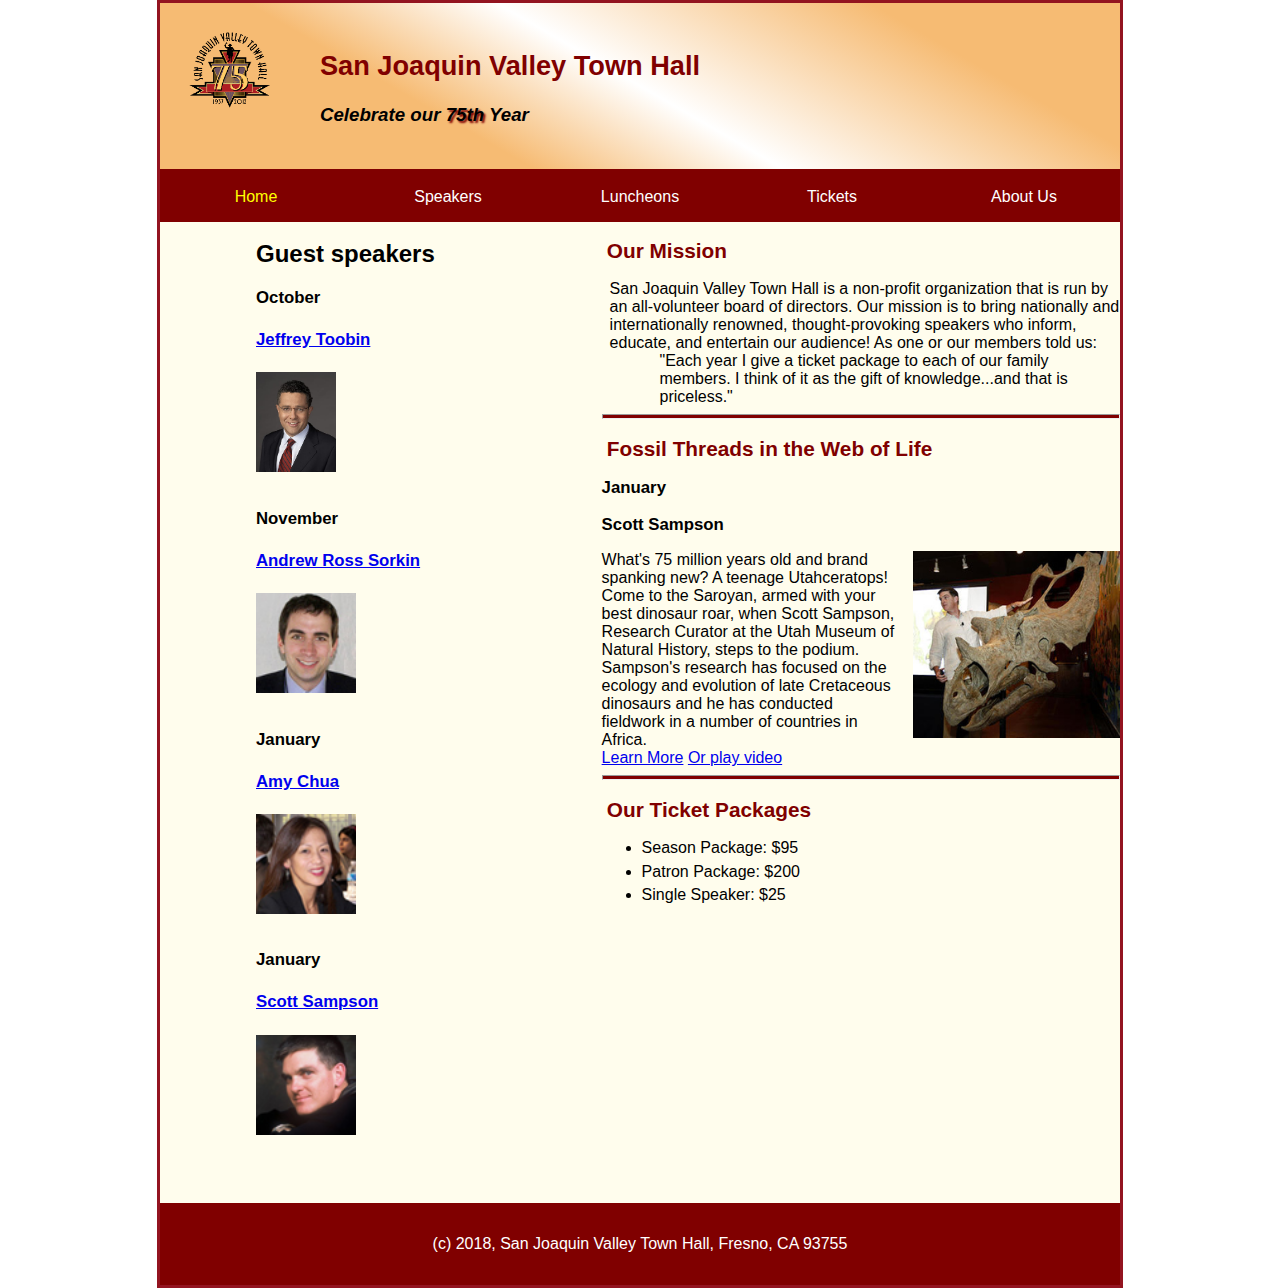
<file: 11-1/index.html>
<!DOCTYPE html>
<html lang="en">
<head>

    <!-- Author: Daniel Rodriguez -->
    <!-- Date: 1/29/2022 -->

    <meta charset="UTF-8">
    <meta http-equiv="X-UA-Compatible" content="IE=edge">
    <meta name="viewport" content="width=device-width, initial-scale=1.0">
    <title>Document</title>
    <link rel="stylesheet" href="css/slicknav.css">
    <link rel="stylesheet" href="css/normalize.css">
    <link rel="stylesheet" href="css/main.css">
    <!-- JQuery -->
    <script src="https://ajax.googleapis.com/ajax/libs/jquery/3.6.0/jquery.min.js"></script>
    <script src="js\jquery.slicknav.js"></script>
    <script type="text/javascript">
    	$(document).ready(function(){
			$('#nav_menu').slicknav({prependTo:"#mobile_menu"});
    	});
    </script>
    </head>
<body>
    <header>
        <img src="images/townhall.png" alt="townhall logo" height=100>
        <h2>San Joaquin Valley Town Hall</h2>
        <h3>Celebrate our <span class="shadow">75th</span> Year</h3>
    </header>

    <nav id="mobile_menu"></nav>
    <nav id="nav_menu">
        <ul>
            <li>
                <a href="index.html" class="current">Home</a>
            </li>
            <li>
                <a href="index.html">Speakers</a>
            </li>
            <li>
                <a href="index.html">Luncheons</a>
            </li>
            <li>
                <a href="index.html">Tickets</a>
            </li>
            <li class="submenu-tab">
                <a  href="index.html">About Us</a>
                <ul class="submenu">
                    <li>
                        <a href="">Our History</a>
                    </li>
                    <li>
                        <a href="">Board of Directors</a>
                    </li>
                    <li>
                        <a href="">Past Speakers</a>
                    </li>
                    <li>
                        <a href="">Contact Information</a>
                    </li>
                </ul>
            </li>
        </ul>
    </nav>
    
        <section>
            
        <main>
            <h2>Our Mission</h2>
            <p class="mission-statement">San Joaquin Valley Town Hall is a non-profit organization 
            that is run by an all-volunteer board of directors. Our mission is to bring 
            nationally and internationally renowned, thought-provoking speakers who inform, 
            educate, and entertain our audience! As one or our members told us:</p>

            <p class="quote">"Each year I give a ticket package to each of our family members. I think of it as the gift of knowledge...and that is priceless."</p>

            <hr>
            <h2>Fossil Threads in the Web of Life</h2>
            <article>

            <h3>January</h3>
            <h3>Scott Sampson</h3>

            <img id = "dinosaur" src="images/sampson_dinosaur.jpg" alt="">
        
            

            What's 75 million years old and brand spanking new? A teenage Utahceratops! Come to the 
            Saroyan, armed with your best dinosaur roar, when Scott Sampson, Research Curator at the 
            Utah Museum of Natural History, steps to the podium. Sampson's research has focused on the 
            ecology and evolution of late Cretaceous dinosaurs and he has conducted fieldwork in a number 
            of countries in Africa.

            <br>

            <a href="speakers/sampson.html">Learn More</a>

            <a href="media/sampson.swf">Or play video</a>

            <hr>
            
            <h2>Our Ticket Packages</h2>
            <ul>
                <li>Season Package: $95</li>
                <li>Patron Package: $200</li>
                <li>Single Speaker: $25</li>
            </ul>
            
            
        </section>

        
            
        

        <section class="aside">
            
                <h2>Guest speakers</h2>
                <h3>October</h3>
                <div class="speakers-div">
                    <a href="speakers/toobin.html"><h3>Jeffrey Toobin</h3></a>
                    <img src="images/toobin.jpg" alt="Jeffrey Toobin" height="100">

                    <h3>November</h3>
                    <a href="speakers/sorkin.html"><h3>Andrew Ross Sorkin</h3></a>
                    <img src="images/sorkin75.jpg" alt="Andrew Ross Sorkin" height="100">
                    <h3>January</h3>
                    <a href="speakers/chua.html"><h3>Amy Chua</h3></a>
                    <img src="images/chua75.jpg" alt="Amy Chua" height="100">

                    <h3>January</h3>
                    <a href="speakers/sampson.html"><h3>Scott Sampson</h3></a>
                    <img src="images/sampson75.jpg" alt="Amy Chua" height="100">

                </div>
        </main>
        </section>
        
    
    <footer>
        <p>(c) 2018, San Joaquin Valley Town Hall, Fresno, CA 93755</p>
    </footer>

    
</body>
</html>
</file>
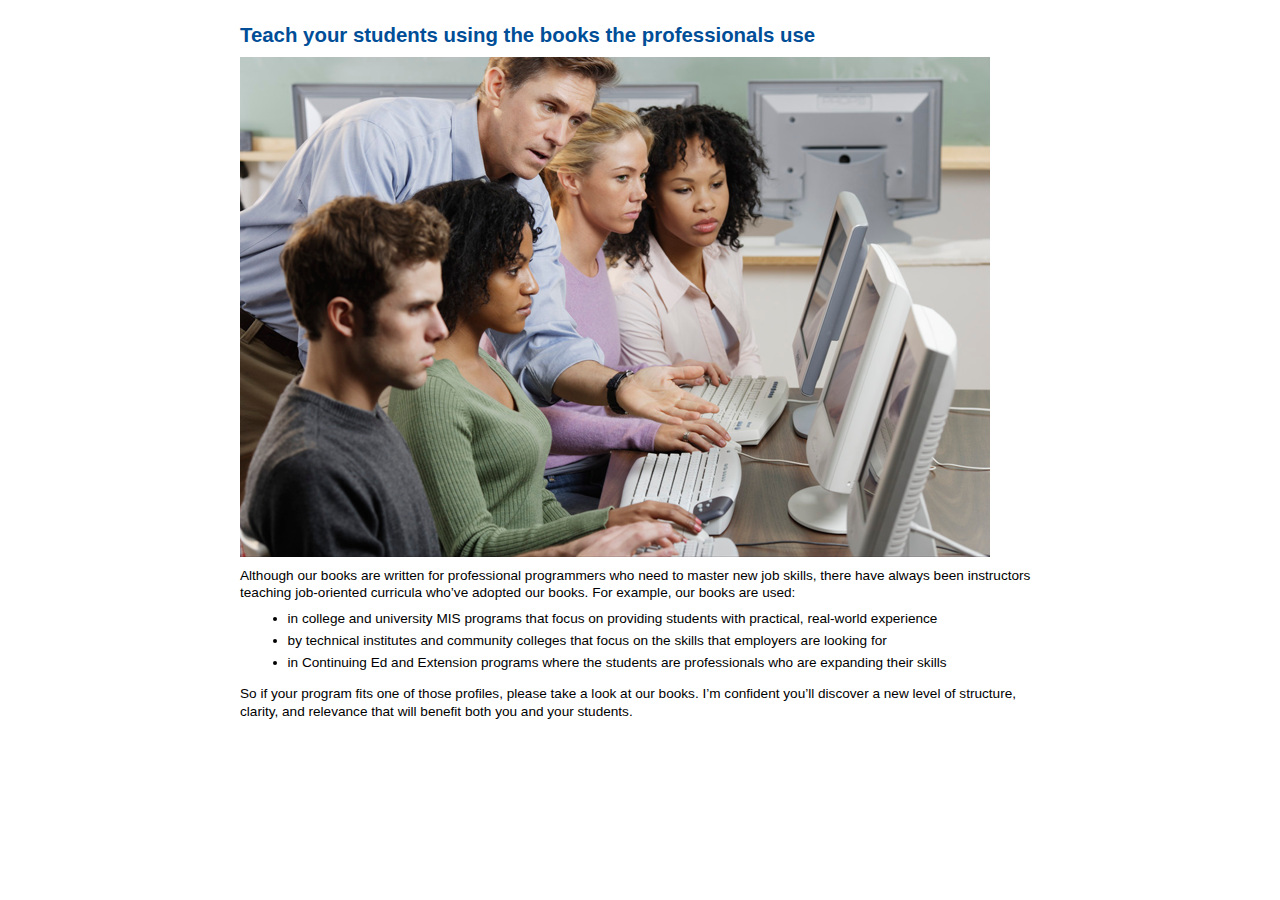
<file: 11-2/students.html>
<!DOCTYPE html>
<html>
	<head>
		<meta charset="utf-8">
		<title>Image float</title>
		<link rel="stylesheet" href="styles/main.css">
	</head>
	<body>
		<h2>Teach your students using the books the professionals use</h2>
		<img srcset="images/students_750.png 750w,
		images/students_550.png 550w,
		images/students_400.png 400w" 
		sizes="(min-width: 800px)750px, (min-width: 600px)550px, 400px" src="images/students_750.png" alt="teacher and students"
		longdesc="A teacher looking over the work of four students">
		<p>Although our books are written for professional programmers who need to master 
		new job skills, there have always been instructors teaching job-oriented curricula
		who&rsquo;ve adopted our books. For example, our books are used:</p>
		<ul>
			<li>in college and university MIS programs that focus on providing students with
			practical, real-world experience</li>
			<li>by technical institutes and community colleges that focus on the skills that
			employers are looking for</li>
			<li>in Continuing Ed and Extension programs where the students are
			professionals who are expanding their skills</li>
		</ul>
		<p id="last">So if your program fits one of those profiles, please take a look at our books.
		I&rsquo;m confident you&rsquo;ll discover a new level of structure, clarity, and relevance 
		that will benefit both you and your students.</p>
	</body>
</html>
</file>
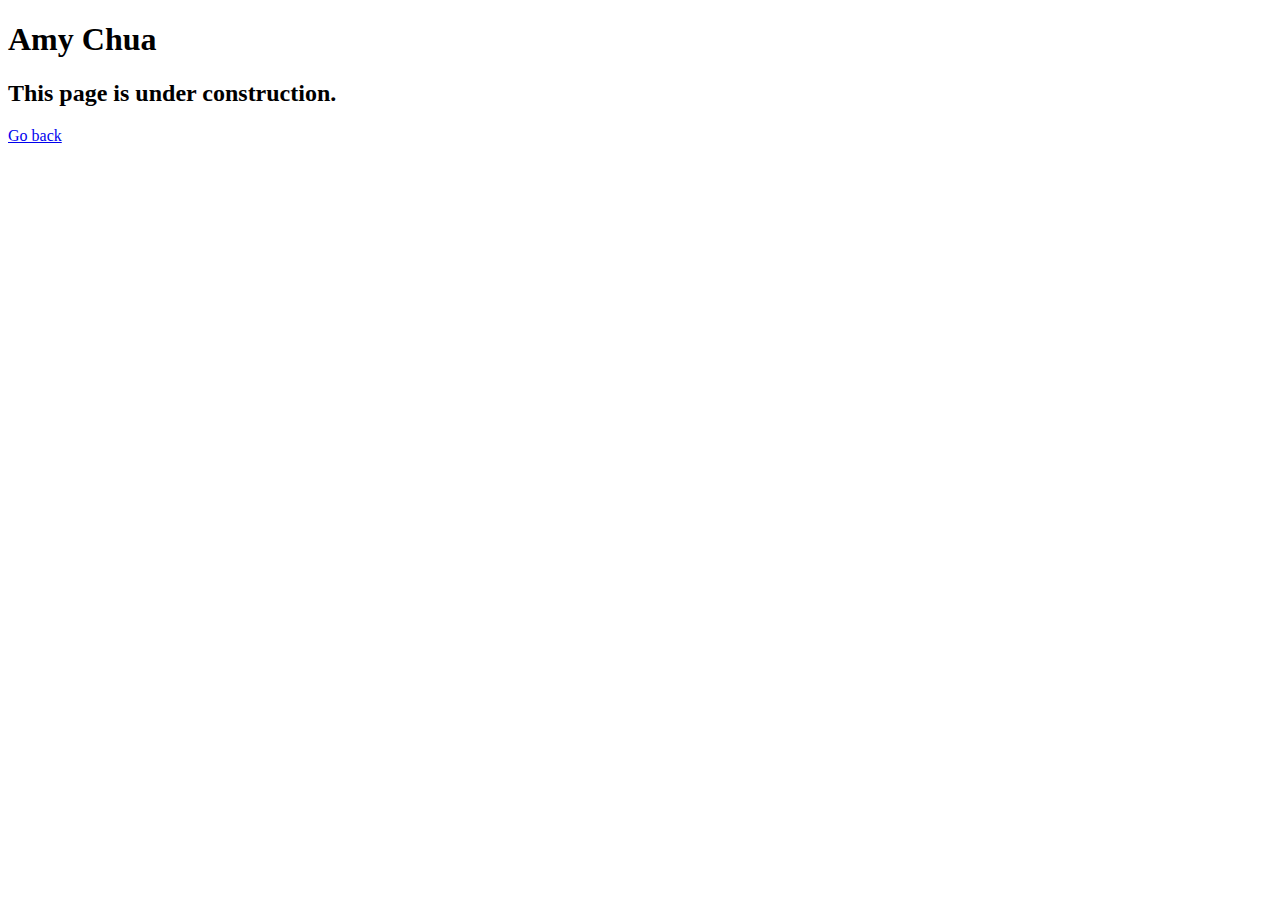
<file: 11-1/speakers/chua.html>
<!DOCTYPE html>
<html lang="en">

<head>
	<meta charset="utf-8">
	<title>San Joaquin Valley Town Hall</title>
	<link rel="shortcut icon" href="images/favicon.ico">
</head>

<body>
	<main>
		<h1>Amy Chua</h1>
		<h2>This page is under construction.</h2>
		<a href="index.html">Go back</a>
	</main>
</body>

</html>
</file>
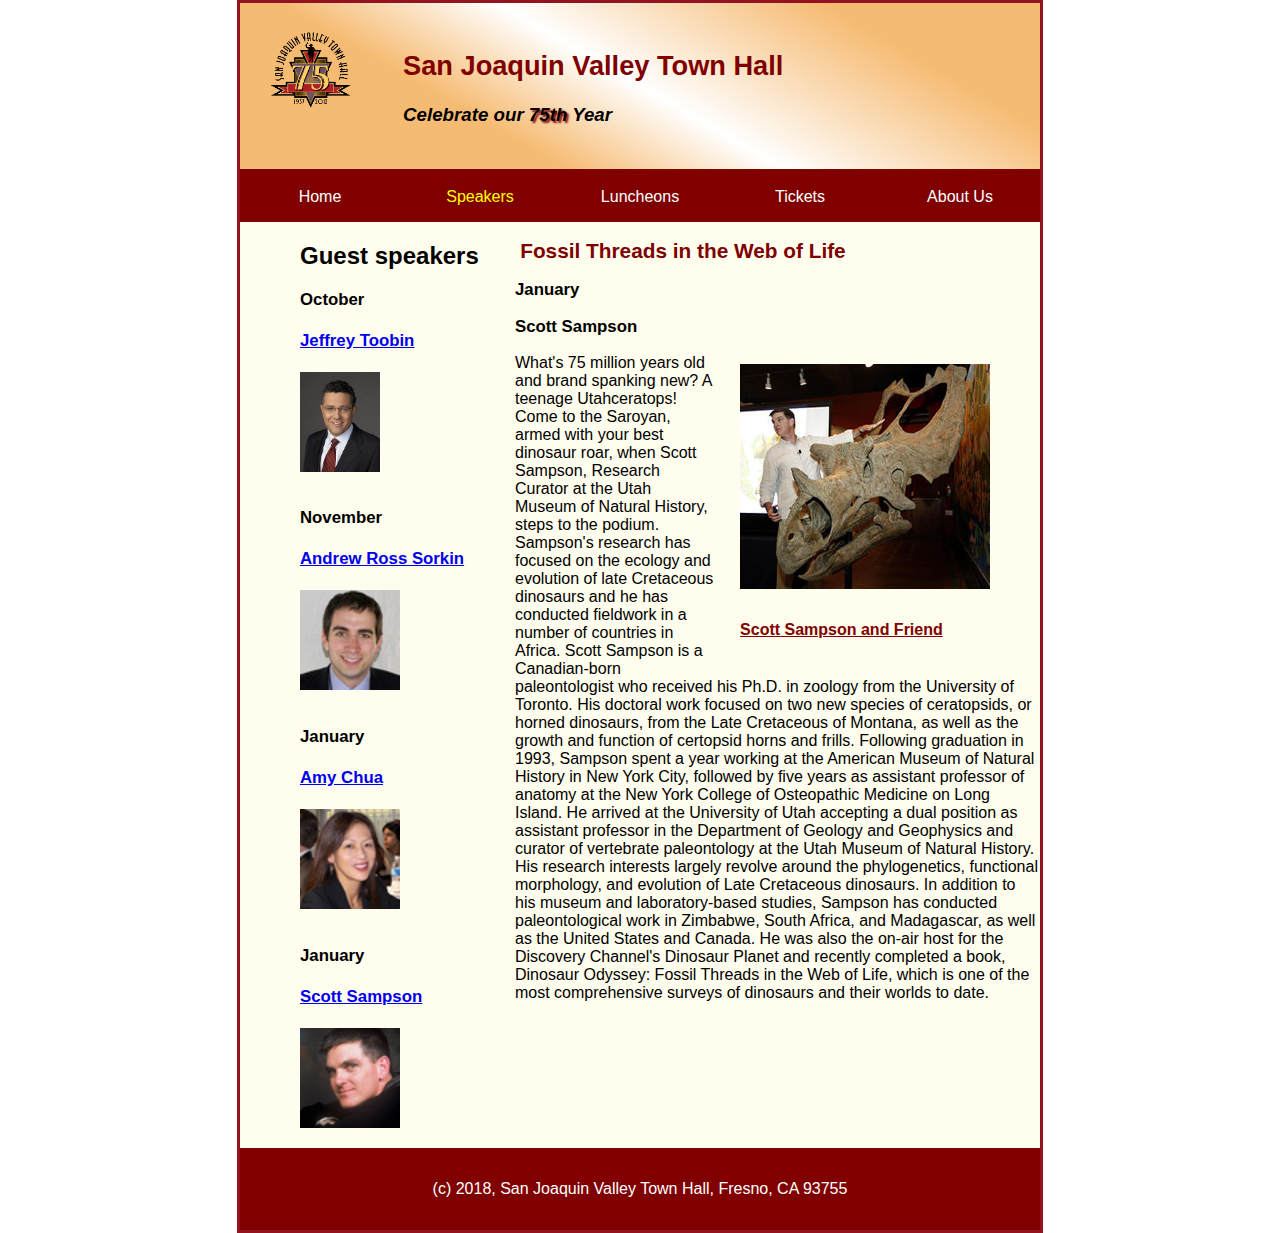
<file: 11-1/speakers/sampson.html>
<!DOCTYPE html>
<html lang="en">
<head>

    <!-- Author: Daniel Rodriguez -->
    <!-- Date: 1/29/2022 -->

    <meta charset="UTF-8">
    <meta http-equiv="X-UA-Compatible" content="IE=edge">
    <meta name="viewport" content="width=device-width, initial-scale=1.0">
    <title>Document</title>
    <link rel="stylesheet" href="../css/normalize.css">
    <link rel="stylesheet" href="../css/speakers.css">
    </head>
<body>

    <header>
        <img src="../images/townhall.png" alt="townhall logo" height=100>
        <h2>San Joaquin Valley Town Hall</h2>
        <h3>Celebrate our <span class="shadow">75th</span> Year</h3>

        

    </header>
    <nav id="nav_menu">
        <ul>
            <li>
                <a href="index.html" >Home</a>
            </li>
            <li>
                <a href="index.html" class="current">Speakers</a>
            </li>
            <li>
                <a href="index.html">Luncheons</a>
            </li>
            <li>
                <a href="index.html">Tickets</a>
            </li>
            <li class="submenu-tab">
                <a  href="index.html">About Us</a>
                <ul class="submenu">
                    <li>
                        <a href="">Our History</a>
                    </li>
                    <li>
                        <a href="">Board of Directors</a>
                    </li>
                    <li>
                        <a href="">Past Speakers</a>
                    </li>
                    <li>
                        <a href="">Contact Information</a>
                    </li>
                </ul>
            </li>
        </ul>
    </nav>
    
        <section>
        
        <main>


            <h2>Fossil Threads in the Web of Life</h2>
            <article>

            <h3>January</h3>
            <h3>Scott Sampson</h3>
            
            <figure>
                <picture>
                    <img id = "dinosaur" src="../images/sampson_dinosaur.jpg" alt="">
                </picture>
                <figcaption class="dinosaur-caption">Scott Sampson and Friend</figcaption>
            </figure>
            
        
            

                        What's 75 million years old and brand spanking new? A teenage Utahceratops! Come to the 
            Saroyan, armed with your best dinosaur roar, when Scott Sampson, Research Curator at the 
            Utah Museum of Natural History, steps to the podium. Sampson's research has focused on the 
            ecology and evolution of late Cretaceous dinosaurs and he has conducted fieldwork in a number 
            of countries in Africa.

            Scott Sampson is a Canadian-born paleontologist who received his Ph.D. in zoology from the 
            University of Toronto. His doctoral work focused on two new species of ceratopsids, or horned 
            dinosaurs, from the Late Cretaceous of Montana, as well as the growth and function of certopsid 
            horns and frills.

            Following graduation in 1993, Sampson spent a year working at the American Museum of Natural 
            History in New York City, followed by five years as assistant professor of anatomy at the New 
            York College of Osteopathic Medicine on Long Island. He arrived at the University of Utah 
            accepting a dual position as assistant professor in the Department of Geology and Geophysics 
            and curator of vertebrate paleontology at the Utah Museum of Natural History. His research 
            interests largely revolve around the phylogenetics, functional morphology, and evolution of 
            Late Cretaceous dinosaurs.

            In addition to his museum and laboratory-based studies, Sampson has conducted paleontological 
            work in Zimbabwe, South Africa, and Madagascar, as well as the United States and Canada. He was 
            also the on-air host for the Discovery Channel's Dinosaur Planet and recently completed a book, 
            Dinosaur Odyssey: Fossil Threads in the Web of Life, which is one of the most 
            comprehensive surveys of dinosaurs and their worlds to date.

            </article>       
        </section>

        <section class="aside">
            <h2>Guest speakers</h2>
            <h3>October</h3>
            <a href="speakers/toobin.html"><h3>Jeffrey Toobin</h3></a>
            <img src="../images/toobin.jpg" alt="Jeffrey Toobin" height="100">


            <h3>November</h3>
            <a href="speakers/sorkin.html"><h3>Andrew Ross Sorkin</h3></a>
            <img src="../images/sorkin75.jpg" alt="Andrew Ross Sorkin" height="100">

            <h3>January</h3>
            <a href="speakers/chua.html"><h3>Amy Chua</h3></a>
            <img src="../images/chua75.jpg" alt="Amy Chua" height="100">

            <h3>January</h3>
            <a href="speakers/sampson.html"><h3>Scott Sampson</h3></a>
            <img src="../images/sampson75.jpg" alt="Amy Chua" height="100">
        </section>
        
    </main>
    <footer>
        <p>(c) 2018, San Joaquin Valley Town Hall, Fresno, CA 93755</p>
    </footer>

</body>
</html>
</file>
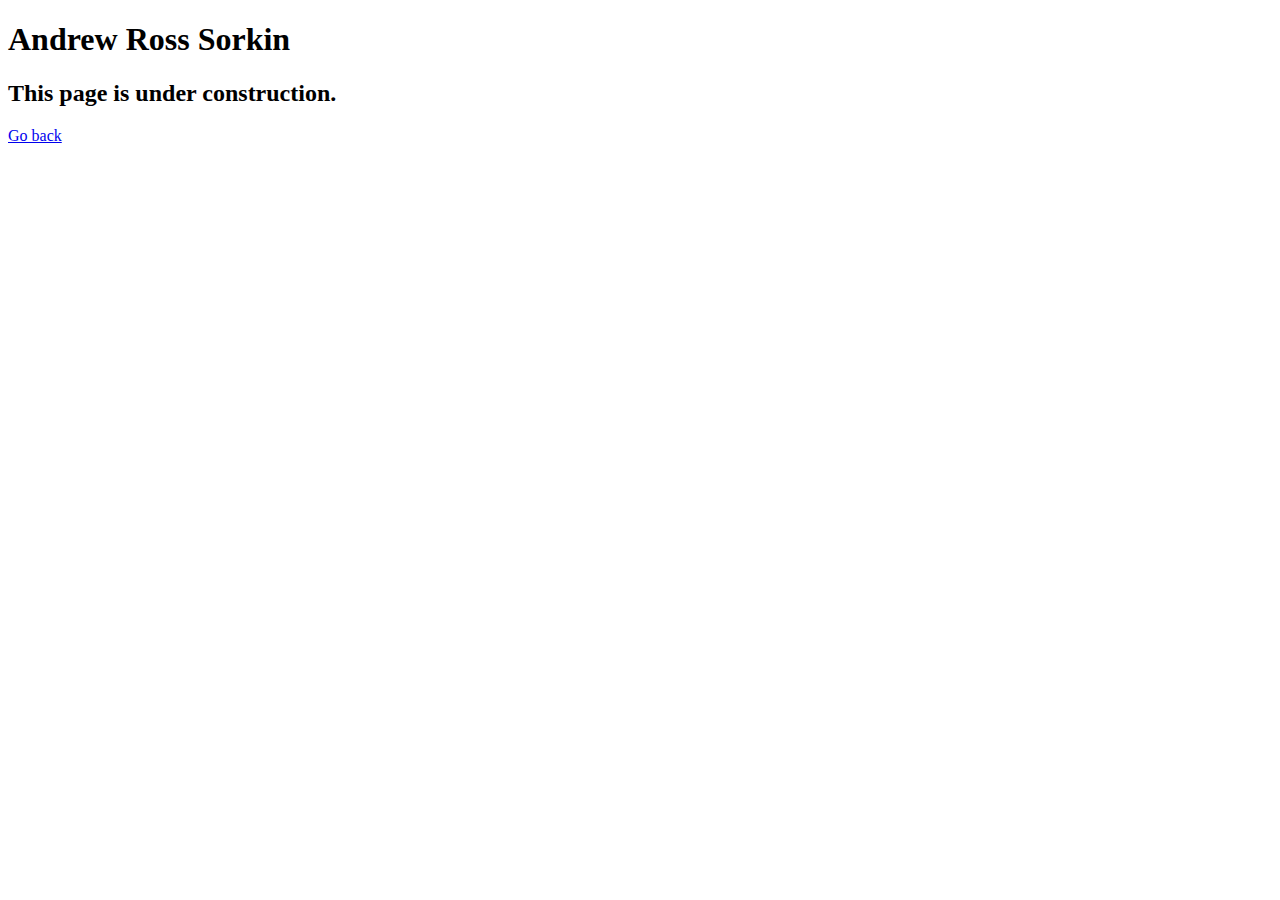
<file: 11-1/speakers/sorkin.html>
<!DOCTYPE html>
<html lang="en">

<head>
	<meta charset="utf-8">
	<title>San Joaquin Valley Town Hall</title>
	<link rel="shortcut icon" href="images/favicon.ico">
</head>

<body>
	<main>
		<h1>Andrew Ross Sorkin</h1>
		<h2>This page is under construction.</h2>
		<a href="index.html">Go back</a>
	</main>
</body>

</html>
</file>
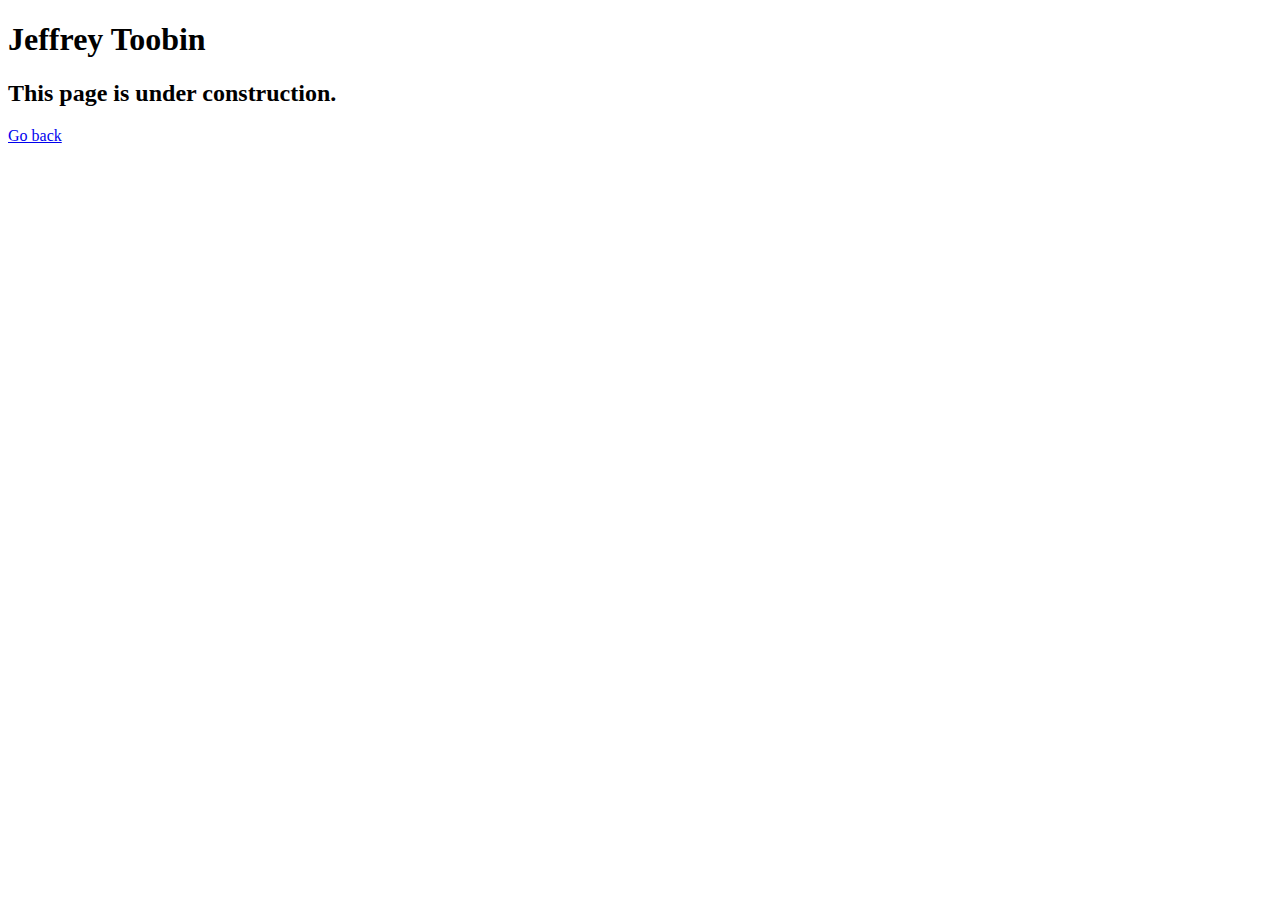
<file: 11-1/speakers/toobin.html>
<!DOCTYPE html>
<html lang="en">

<head>
	<meta charset="utf-8">
	<title>San Joaquin Valley Town Hall</title>
	<link rel="shortcut icon" href="images/favicon.ico">
</head>

<body>
    <main>
	    <h1>Jeffrey Toobin</h1>
	    <h2>This page is under construction.</h2>
		<a href="index.html">Go back</a>	        
    </main>
</body>

</html>
</file>
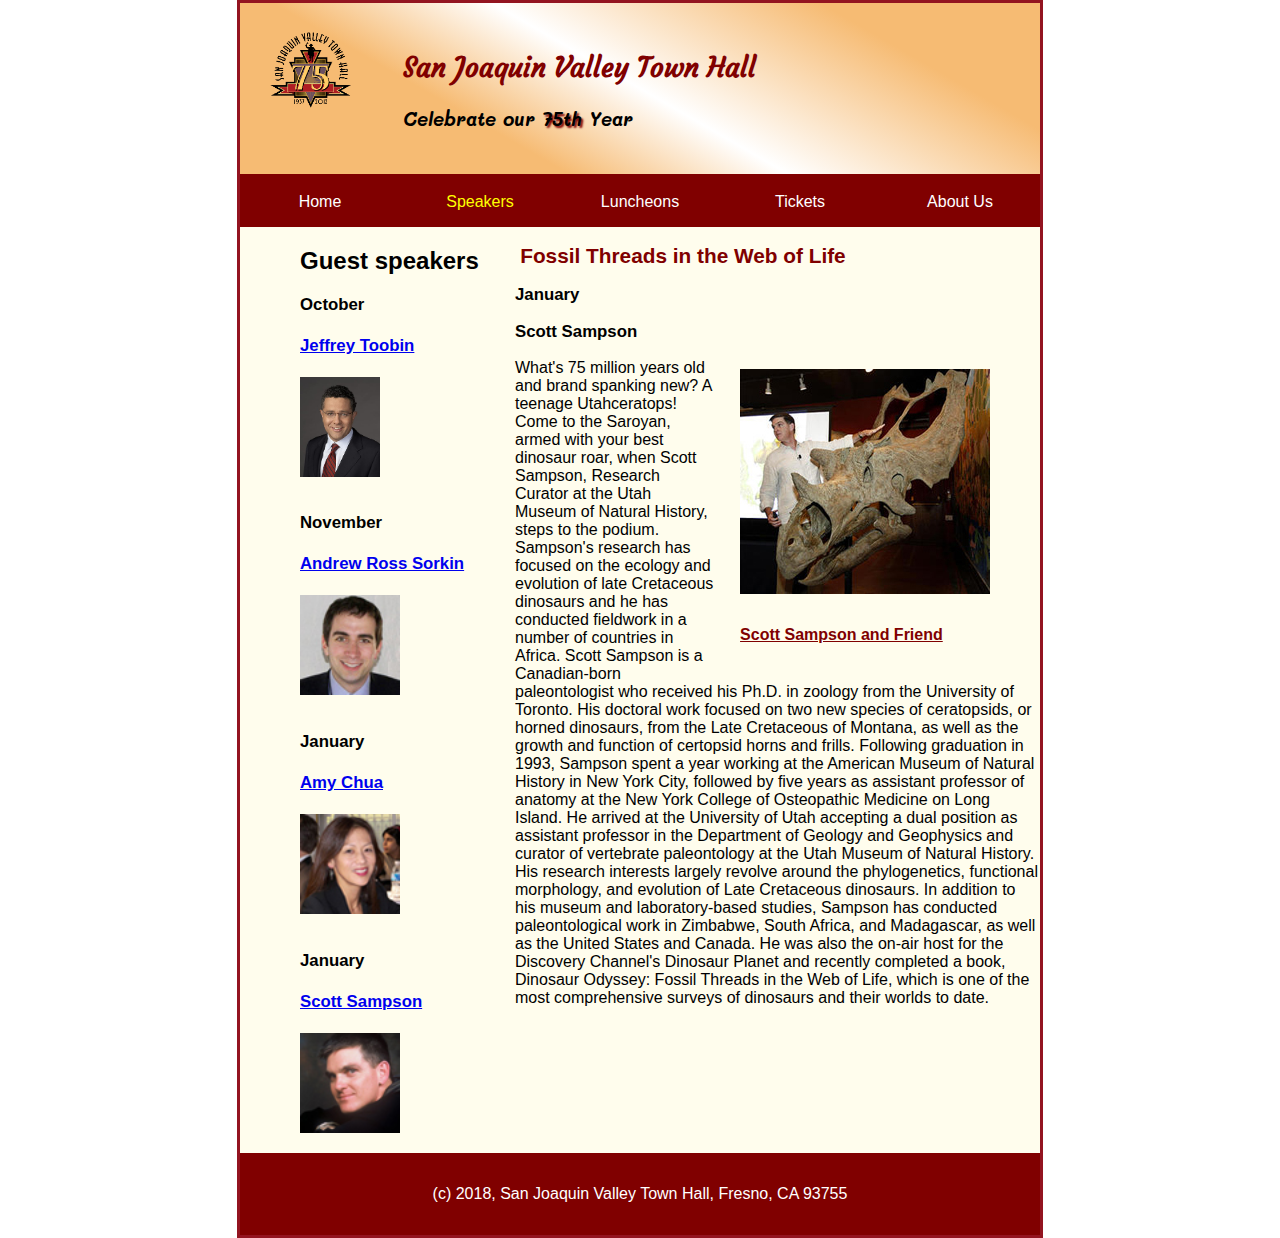
<file: 11-3/speakers/sampson.html>
<!DOCTYPE html>
<html lang="en">
<head>

    <!-- Author: Daniel Rodriguez -->
    <!-- Date: 1/29/2022 -->

    <meta charset="UTF-8">
    <meta http-equiv="X-UA-Compatible" content="IE=edge">
    <meta name="viewport" content="width=device-width, initial-scale=1.0">
    <title>Document</title>
    <link rel="stylesheet" href="../css/normalize.css">
    <link rel="stylesheet" href="../css/speakers.css">

    <link rel="preconnect" href="https://fonts.googleapis.com">
    <link rel="preconnect" href="https://fonts.gstatic.com" crossorigin>
    <link href="https://fonts.googleapis.com/css2?family=Courgette&family=Mali&display=swap" rel="stylesheet">
    </head>
<body>

    <header>
        <img src="../images/townhall.png" alt="townhall logo" height=100>
        <h2 class="san-joaquin">San Joaquin Valley Town Hall</h2>
        <h3 class="celebrate">Celebrate our <span class="shadow">75th</span> Year</h3>

        

    </header>
    <nav id="nav_menu">
        <ul>
            <li>
                <a href="index.html" >Home</a>
            </li>
            <li>
                <a href="index.html" class="current">Speakers</a>
            </li>
            <li>
                <a href="index.html">Luncheons</a>
            </li>
            <li>
                <a href="index.html">Tickets</a>
            </li>
            <li class="submenu-tab">
                <a  href="index.html">About Us</a>
                <ul class="submenu">
                    <li>
                        <a href="">Our History</a>
                    </li>
                    <li>
                        <a href="">Board of Directors</a>
                    </li>
                    <li>
                        <a href="">Past Speakers</a>
                    </li>
                    <li>
                        <a href="">Contact Information</a>
                    </li>
                </ul>
            </li>
        </ul>
    </nav>
    
        <section>
        
        <main>


            <h2>Fossil Threads in the Web of Life</h2>
            <article>

            <h3>January</h3>
            <h3>Scott Sampson</h3>
            
            <figure>
                <picture>
                    <img id = "dinosaur" src="../images/sampson_dinosaur.jpg" alt="">
                </picture>
                <figcaption class="dinosaur-caption">Scott Sampson and Friend</figcaption>
            </figure>
            
        
            

                        What's 75 million years old and brand spanking new? A teenage Utahceratops! Come to the 
            Saroyan, armed with your best dinosaur roar, when Scott Sampson, Research Curator at the 
            Utah Museum of Natural History, steps to the podium. Sampson's research has focused on the 
            ecology and evolution of late Cretaceous dinosaurs and he has conducted fieldwork in a number 
            of countries in Africa.

            Scott Sampson is a Canadian-born paleontologist who received his Ph.D. in zoology from the 
            University of Toronto. His doctoral work focused on two new species of ceratopsids, or horned 
            dinosaurs, from the Late Cretaceous of Montana, as well as the growth and function of certopsid 
            horns and frills.

            Following graduation in 1993, Sampson spent a year working at the American Museum of Natural 
            History in New York City, followed by five years as assistant professor of anatomy at the New 
            York College of Osteopathic Medicine on Long Island. He arrived at the University of Utah 
            accepting a dual position as assistant professor in the Department of Geology and Geophysics 
            and curator of vertebrate paleontology at the Utah Museum of Natural History. His research 
            interests largely revolve around the phylogenetics, functional morphology, and evolution of 
            Late Cretaceous dinosaurs.

            In addition to his museum and laboratory-based studies, Sampson has conducted paleontological 
            work in Zimbabwe, South Africa, and Madagascar, as well as the United States and Canada. He was 
            also the on-air host for the Discovery Channel's Dinosaur Planet and recently completed a book, 
            Dinosaur Odyssey: Fossil Threads in the Web of Life, which is one of the most 
            comprehensive surveys of dinosaurs and their worlds to date.

            </article>       
        </section>

        <section class="aside">
            <h2>Guest speakers</h2>
            <h3>October</h3>
            <a href="speakers/toobin.html"><h3>Jeffrey Toobin</h3></a>
            <img src="../images/toobin.jpg" alt="Jeffrey Toobin" height="100">


            <h3>November</h3>
            <a href="speakers/sorkin.html"><h3>Andrew Ross Sorkin</h3></a>
            <img src="../images/sorkin75.jpg" alt="Andrew Ross Sorkin" height="100">

            <h3>January</h3>
            <a href="speakers/chua.html"><h3>Amy Chua</h3></a>
            <img src="../images/chua75.jpg" alt="Amy Chua" height="100">

            <h3>January</h3>
            <a href="speakers/sampson.html"><h3>Scott Sampson</h3></a>
            <img src="../images/sampson75.jpg" alt="Amy Chua" height="100">
        </section>
        
    </main>
    <footer>
        <p>(c) 2018, San Joaquin Valley Town Hall, Fresno, CA 93755</p>
    </footer>

</body>
</html>
</file>
<file: 11-1/css/main.css>
/* Author: Daniel Rodriguez */
/* Date: 1/29/2022 */

html
{
    background-color: white;
}



body
{
    background-color: #fffded;
    width: 98%;
    margin: 0 auto 0 auto;
    border: 3px solid #931420;
    max-width: 960px;
}

main
{
    padding: 0 20 20 20;
}

section main
{
    width: 54%;
    float: right;
}

.aside
{
    width: 22%;
    float: none;
    padding: 5% 10%;
}

.aside h3
{
    font-size: 105%;
    padding: 0 0 2.5% 0;
}

.aside img
{
    padding-bottom: 1em;
}

#dinosaur
{
    max-width: 40%;
    min-width: 150px;
}

.shadow
{
    text-shadow: 2px 2px 2px #800000;
    
}

h1
{
    font-size: 150%;
}

header
{
    padding: 1.5em 0 1.5em 0;
    border-bottom: 3px solid#800000;
    background-image: linear-gradient(30deg, #f6bb73 0%, #f6bb73 30%, white 50%, #f6bb73 80%, #f6bb73 100%);
}

header h2
{
    color: #800000;
    font-size: 170%
}

header h3
{
    font-style: italic;
    margin-right: 30px;
}

header img
{
    float: left;
    margin-left: 3%;
    margin-right: 5%;
}

main a
{
    margin: 10px 0 10px 0;
}

main h1
{
    font-size: 150%;
	border: 3px double #800000;
	margin: 0 20px 0 20px;
	border-radius: 20px;
	box-shadow: 5px 5px;
	background-color: white;
}

main h2
{
    font-size: 130%;
    color: #800000;
    padding: 0 0.5em 0 0.25em;
}

main h3
{
    font-size: 105%;
}

main img
{
    padding: 0 0 0 1em;
    float: right;
}

main p
{
    padding: 0 0 0 0.5em;
}

main .quote
{
    padding: 0 2em 0 2em;
    
}

main ul
{
    padding: 0 1.25em, 0 0.25em;
}

main li
{
    padding: 0 0 0.35em 0;
}

a:focus
{
    font-style: italic;
}

a:hover
{
    font-style: italic;
}


.mission-statement
{
    margin: 0 auto 0 auto;
}


.quote
{
    margin: 0 0 0 5%;
}

footer 
{
    clear: right;
    color: white;
    padding: 1em;
    background-color: #800000;
    text-align: center;
}

nav
{
    position: relative;
}

nav ul
{
    list-style: none;
    padding: 0%;
    margin: 0%;
}

nav li
{
    float: left;
    background-color: #800000; 
    width: 20%;
    padding: 1em 0 1em 0;
}

nav a
{
    color: white;
    display: block;
    text-decoration: none;
    text-align: center;
}

.current
{
    color: yellow;
}

.submenu
{
    display: none;
    position: absolute;
    width: 100%;
}

.submenu li
{
    float: none;
    text-align: center;
    /* width: 100%; */
}

.submenu ul::after
{
    content: "";
    clear: both;
    display: block;
}

.submenu-tab:hover .submenu
{
    display: block;
}

main hr
{
    height: 3px;
    background-color: #800000;
}

#mobile_menu {
	display: none;
}


@media only screen and (max-width: 959px)
{
    section h1
    {
        font-size: 135%;
    }

    .aside h2
    {
        font-size: 120%;
    }

    section h2
    {
        font-size: 120%;
    }
}

@media only screen and (max-width: 767px)
{
    header img
    {
        float: none;
        margin-left: 3%;
        margin-right: 5%;
    }
    .aside
    {
        float: none;
		padding: 0 2.5 0 2.5%;
		width: 95%;   
    }
    section main
    {
        float: none;
        width: 95%;  
    }

    #dinosaur
    {
        width: 30%;
    }

    .speakers-div
    {
		column-count: 2;
    }

    #nav_menu {
		display: none;
	}

	#mobile_menu {
		display: block;
	}

	.slicknav_menu {
		background-color: #800000 !important;
	}

    nav li
    {
        float: left;
        background-color: #800000; 
        width: 100%;
        padding: 1em 0 1em 0;
    }

    .submenu
    {
        display: block;
        position: relative;
        width: 100%;
    }
}

@media only screen and (max-width: 479px)
{
    html
    { 
        font-size: 90%; 
    }
}
</file>
<file: 11-2/styles/main.css>
body {
    font-family: Arial, Helvetica, sans-serif;
    font-size: 85%;
    width: 90%;
    max-width: 800px;
    margin: 0 auto;
    padding: 1em 0;
}
h2 {
    color: #004e97;
    margin: .5em 0;
}
img {
    margin-bottom: .5em;
}
p {
    line-height: 1.3;
    margin: 0;
}
ul {
    line-height: 1.3;
    padding-left: 1em;
    margin-top: .6em;
    margin-left: 2em;
}
li {
    margin-top: .3em;
    margin-left: .5em;
}
</file>
<file: 11-1/css/speakers.css>
/* Author: Daniel Rodriguez */
/* Date: 1/29/2022 */

html
{
    background-color: white;
}

body
{
    background-color: #fffded;
    width: 800px;
    margin: 0 auto 0 auto;
    border: 3px solid #931420;
}

main
{
    padding: 0 20 20 20;
}

section main
{
    width: 525px;
    float: right;

}

.aside
{
    width: 215px;
    float: right;
}

.aside h3
{
    font-size: 105%;
    padding: 0 0 0.25em 0;
}

.aside img
{
    padding-bottom: 1em;
}

.shadow
{
    text-shadow: 2px 2px 2px #800000;
    
}

h1
{
    font-size: 150%;
}

header
{
    padding: 1.5em 0 1.5em 0;
    border-bottom: 3px solid#800000;
    background-image: linear-gradient(30deg, #f6bb73 0%, #f6bb73 30%, white 50%, #f6bb73 80%, #f6bb73 100%);
}

header h2
{
    color: #800000;
    font-size: 170%
}

header h3
{
    font-style: italic;
    margin-right: 30px;
}

header img
{
    float: left;
    margin-left: 30px;
    margin-right: 50px;

    
}

main h1
{
    font-size: 150%;
	border: 3px double #800000;
	margin: 10px 20px 10px 20px;
	border-radius: 20px;
	box-shadow: 5px 5px;
    padding: 5px;
	background-color: white;
}

#dinosaur
{
    float: right;
    margin: 10px;
}

.dinosaur-caption
{
    float: right;
    margin: 5%;
    text-decoration:underline;
    color: #800000;
    padding-right: 35px;
    font-weight: bold;
}

main h2
{
    font-size: 130%;
    color: #800000;
    padding: 0 0.5em 0 0.25em;
}

main h3
{
    font-size: 105%;
}

main img
{
    padding: 0 0 0 1em;
}

main p
{
    padding: 0 0 0 0.5em;
}

main .quote
{
    padding: 0 2em 0 2em;
    
}

main ul
{
    padding: 0 1.25em, 0 0.25em;
}

main li
{
    padding: 0 0 0.35em 0;
}

a:focus
{
    font-style: italic;
}

a:hover
{
    font-style: italic;
}


.mission-statement
{
    margin: 0 auto 0 auto;
}


.quote
{
    margin: 0 0 0 5%;
}

footer 
{
    clear: right;
    color: white;
    padding: 1em;
    background-color: #800000;
    text-align: center;
}

nav
{
    position: relative;
}

nav ul
{
    list-style: none;
    padding: 0%;
    margin: 0%;
}

nav li
{
    float: left;
    background-color: #800000; 
    width: 20%;
    padding: 1em 0 1em 0;
}

nav a
{
    color: white;
    display: block;
    text-decoration: none;
    text-align: center;
}

.current
{
    color: yellow;
}

.submenu
{
    display: none;
    position: absolute;
    width: 100%;
}

.submenu li
{
    float: none;
    text-align: center;
}

.submenu ul::after
{
    content: "";
    clear: both;
    display: block;
}

.submenu-tab:hover .submenu
{
    display: block;
}

main hr
{
    height: 3px;
    background-color: #800000;
}
</file>
<file: 11-3/css/speakers.css>
/* Author: Daniel Rodriguez */
/* Date: 1/29/2022 */

html
{
    background-color: white;
}

body
{
    background-color: #fffded;
    width: 800px;
    margin: 0 auto 0 auto;
    border: 3px solid #931420;
}

main
{
    padding: 0 20 20 20;
}

section main
{
    width: 525px;
    float: right;

}

.aside
{
    width: 215px;
    float: right;
}

.aside h3
{
    font-size: 105%;
    padding: 0 0 0.25em 0;
}

.aside img
{
    padding-bottom: 1em;
}

.shadow
{
    text-shadow: 2px 2px 2px #800000;
    
}

h1
{
    font-size: 150%;
}

header
{
    padding: 1.5em 0 1.5em 0;
    border-bottom: 3px solid#800000;
    background-image: linear-gradient(30deg, #f6bb73 0%, #f6bb73 30%, white 50%, #f6bb73 80%, #f6bb73 100%);
}

header h2
{
    color: #800000;
    font-size: 170%
}

header h3
{
    font-style: italic;
    margin-right: 30px;
}

header img
{
    float: left;
    margin-left: 30px;
    margin-right: 50px;

    
}

main h1
{
    font-size: 150%;
	border: 3px double #800000;
	margin: 10px 20px 10px 20px;
	border-radius: 20px;
	box-shadow: 5px 5px;
    padding: 5px;
	background-color: white;
}

#dinosaur
{
    float: right;
    margin: 10px;
}

.dinosaur-caption
{
    float: right;
    margin: 5%;
    text-decoration:underline;
    color: #800000;
    padding-right: 35px;
    font-weight: bold;
}

main h2
{
    font-size: 130%;
    color: #800000;
    padding: 0 0.5em 0 0.25em;
}

main h3
{
    font-size: 105%;
}

main img
{
    padding: 0 0 0 1em;
}

main p
{
    padding: 0 0 0 0.5em;
}

main .quote
{
    padding: 0 2em 0 2em;
    
}

main ul
{
    padding: 0 1.25em, 0 0.25em;
}

main li
{
    padding: 0 0 0.35em 0;
}

a:focus
{
    font-style: italic;
}

a:hover
{
    font-style: italic;
}


.mission-statement
{
    margin: 0 auto 0 auto;
}


.quote
{
    margin: 0 0 0 5%;
}

footer 
{
    clear: right;
    color: white;
    padding: 1em;
    background-color: #800000;
    text-align: center;
}

nav
{
    position: relative;
}

nav ul
{
    list-style: none;
    padding: 0%;
    margin: 0%;
}

nav li
{
    float: left;
    background-color: #800000; 
    width: 20%;
    padding: 1em 0 1em 0;
}

nav a
{
    color: white;
    display: block;
    text-decoration: none;
    text-align: center;
}

.current
{
    color: yellow;
}

.san-joaquin
{
    font-family: 'Courgette', cursive;
}

.celebrate
{
    font-family: 'Mali', cursive;
}

.submenu
{
    display: none;
    position: absolute;
    width: 100%;
}

.submenu li
{
    float: none;
    text-align: center;
}

.submenu ul::after
{
    content: "";
    clear: both;
    display: block;
}

.submenu-tab:hover .submenu
{
    display: block;
}

main hr
{
    height: 3px;
    background-color: #800000;
}
</file>
